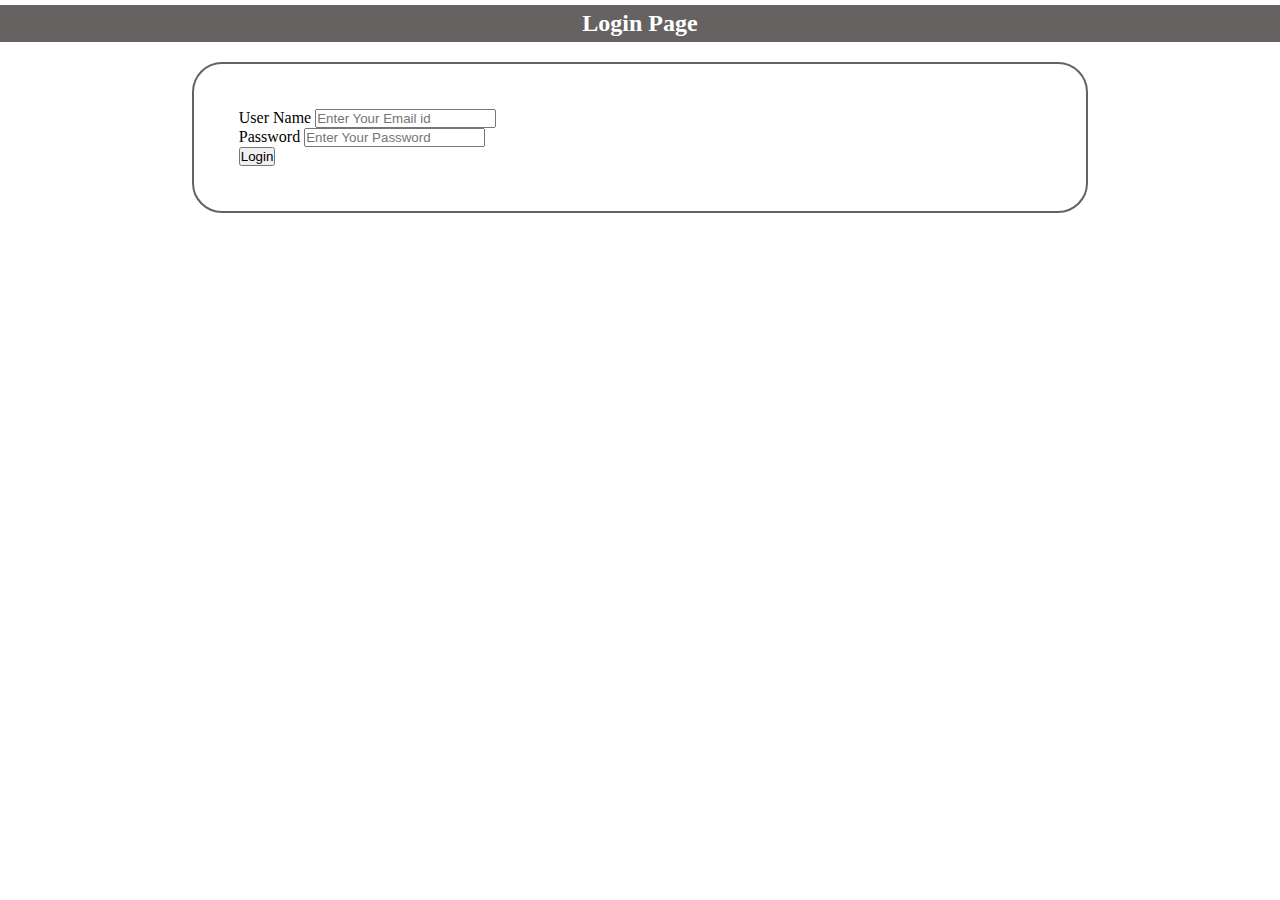
<file: login.html>
<!DOCTYPE html>
<html lang="en">
<head>
    <meta charset="UTF-8">
    <meta http-equiv="X-UA-Compatible" content="IE=edge">
    <meta name="viewport" content="width=device-width, initial-scale=1.0">
    <title>Login Page</title>
    <link href="https://cdn.jsdelivr.net/npm/bootstrap@5.0.2/dist/css/bootstrap.min.css" rel="stylesheet" integrity="sha384-EVSTQN3/azprG1Anm3QDgpJLIm9Nao0Yz1ztcQTwFspd3yD65VohhpuuCOmLASjC" crossorigin="anonymous">
    <link rel="stylesheet" href="./css/style.css">
    <script defer src="./js/login.js"></script>
</head>
<body>
    <h2 class="loginTitle">Login Page</h2>
    
    <div class="loginContainer">
        
        <form id="loginForm" method="get" action="#">
            <div class="mb-3">
                <label for="userName" class="form-label">User Name</label>
                <input type="email" class="form-control" id="userName" placeholder="Enter Your Email id">
            </div>
            <div class="mb-3">
                <label for="password" class="form-label">Password</label>
                <input type="password" class="form-control" id="password" placeholder="Enter Your Password">
            </div>
            <button type="submit" class="btn btn-primary">Login</button>
        </form>
        <div id="error"></div>
    </div>
    
</body>
</html>
</file>
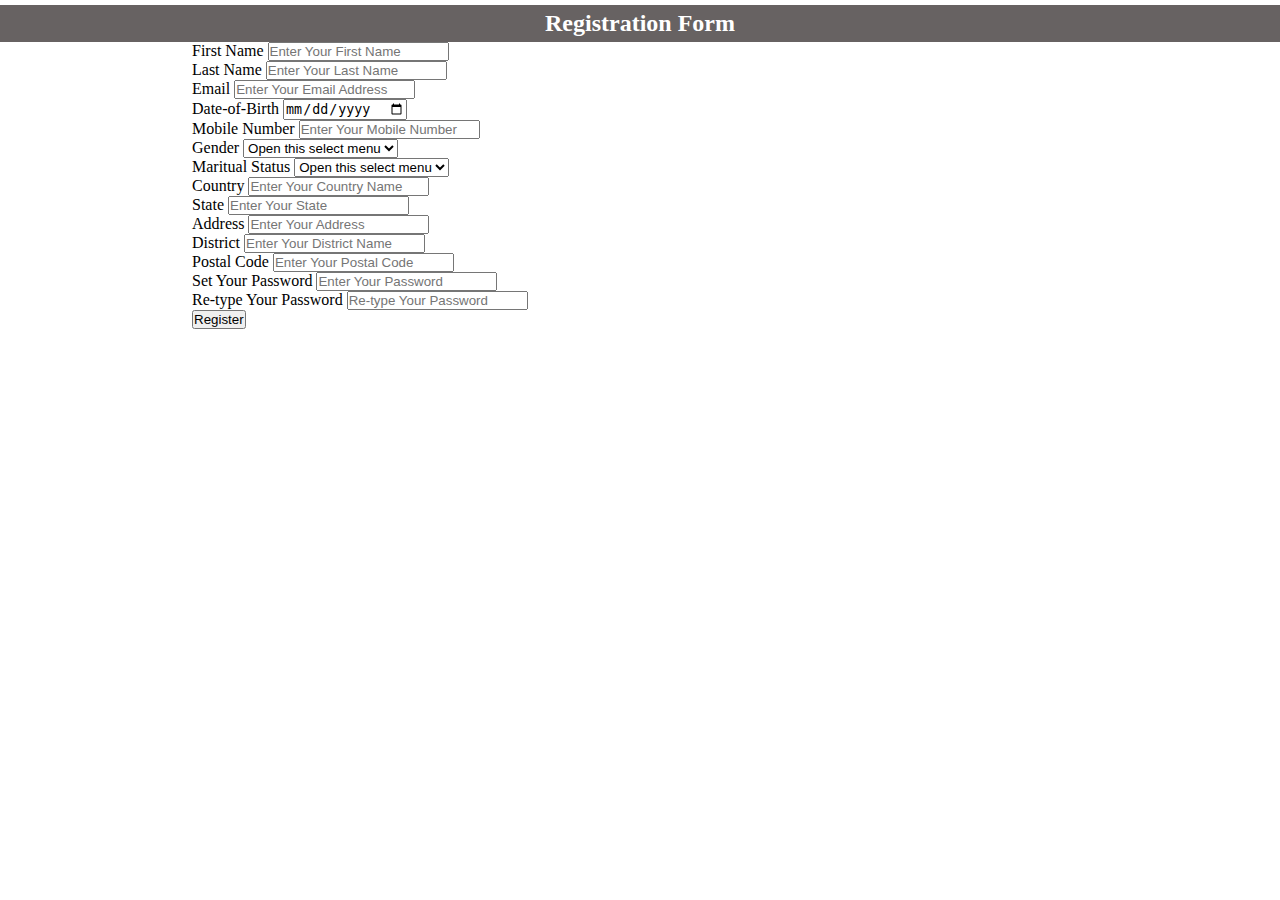
<file: register.html>
<!DOCTYPE html>
<html lang="en">
<head>
    <meta charset="UTF-8">
    <meta http-equiv="X-UA-Compatible" content="IE=edge">
    <meta name="viewport" content="width=device-width, initial-scale=1.0">
    <link href="https://cdn.jsdelivr.net/npm/bootstrap@5.0.2/dist/css/bootstrap.min.css" rel="stylesheet" integrity="sha384-EVSTQN3/azprG1Anm3QDgpJLIm9Nao0Yz1ztcQTwFspd3yD65VohhpuuCOmLASjC" crossorigin="anonymous">
    <link rel="stylesheet" href="./css/style.css">
    <script src="https://code.jquery.com/jquery-3.6.1.min.js" integrity="sha256-o88AwQnZB+VDvE9tvIXrMQaPlFFSUTR+nldQm1LuPXQ=" crossorigin="anonymous"></script>
    <script src="https://ajax.googleapis.com/ajax/libs/jquery/3.6.1/jquery.min.js"></script>
    
    <script defer src="./js/register.js"></script>
    <title>Registration Page</title>
</head>
<body>
    <h2 class="registrationTitle">Registration Form</h2>
    <div class="registrationcontainer">
        
        <form action="#" id="registrationForm">
            <div class="mb-3">
                <label for="firstName" class="form-label">First Name</label>
                <input type="text" class="form-control" id="firstName" placeholder="Enter Your First Name">
                <div class="error" id="nameError1"></div>
            </div>
            <div class="mb-3">
                <label for="lastName" class="form-label">Last Name</label>
                <input type="text" class="form-control" id="lastName" placeholder="Enter Your Last Name">
                <div class="error" id="nameError2"></div>
            </div>
            <div class="mb-3">
                <label for="email" class="form-label">Email</label>
                <input type="text" class="form-control" id="email" placeholder="Enter Your Email Address">
                <div class="error" id="emailError"></div>
            </div>
            <div class="mb-3">
                <label for="dob" class="form-label">Date-of-Birth</label>
                <input type="date" class="form-control" id="dob" placeholder="Enter Your Date-of-Birth">
                <div class="error" id="dobError"></div>
            </div>
            <div class="mb-3">
                <label for="mobile" class="form-label">Mobile Number</label>
                <input type="text" class="form-control" id="mobile" placeholder="Enter Your Mobile Number">
                <div class="error" id="mobileError"></div>
            </div>
            <div class="mb-3">
                <label for="gender" class="form-label">Gender</label>
                <select class="form-select" aria-label="Default select example" id="gender">
                    <option selected>Open this select menu</option>
                    <option value="1">Male</option>
                    <option value="2">Female</option>
                    <option value="3">Others</option>
                </select>
                <div class="error" id="genderError"></div>
            </div>
            <div class="mb-3">
                <label for="maritualStatus" class="form-label">Maritual Status</label>
                <select class="form-select" aria-label="Default select example" id="maritualStatus">
                    <option selected>Open this select menu</option>
                    <option value="1">Married</option>
                    <option value="2">Unmarried</option>
                    <option value="3">Widowed</option>
                    <option value="4">Divorced</option>
                </select>
                <div class="error" id="marriedError"></div>
            </div>
            <div class="mb-3">
                <label for="country" class="form-label">Country</label>
                <input type="text" class="form-control" id="country" placeholder="Enter Your Country Name">
                <div class="error" id="countryError"></div>
            </div>
            <div class="mb-3">
                <label for="state" class="form-label">State</label>
                <input type="text" class="form-control" id="state" placeholder="Enter Your State">
                <div class="error" id="stateError"></div>
            </div>
            <div class="mb-3">
                <label for="address" class="form-label">Address</label>
                <input type="text" class="form-control" id="address" placeholder="Enter Your Address">
                <div class="error" id="addressError"></div>
            </div>
            <div class="mb-3">
                <label for="district" class="form-label">District</label>
                <input type="text" class="form-control" id="district" placeholder="Enter Your District Name">
                <div class="error" id="districtError"></div>
            </div>
            <div class="mb-3">
                <label for="postalCode" class="form-label">Postal Code</label>
                <input type="number" class="form-control" id="postalCode" placeholder="Enter Your Postal Code">
                <div class="error" id="postalError"></div>
            </div>
            <div class="mb-3">
                <label for="password" class="form-label">Set Your Password</label>
                <input type="password" class="form-control" id="password" placeholder="Enter Your Password">
                <div class="error" id="passwordError"></div>
            </div>
            <div class="mb-3">
                <label for="rePass" class="form-label">Re-type Your Password</label>
                <input type="password" class="form-control" id="rePass" placeholder="Re-type Your Password">
                <div class="error" id="repassError"></div>
            </div>
            <button id="registerId" class="btn btn-primary">Register</button>
        </form>
    </div>
    <p>
        <div id="register_output"></div>
    </p>
    <script src="https://cdn.jsdelivr.net/npm/bootstrap@5.0.2/dist/js/bootstrap.bundle.min.js"
        integrity="sha384-MrcW6ZMFYlzcLA8Nl+NtUVF0sA7MsXsP1UyJoMp4YLEuNSfAP+JcXn/tWtIaxVXM"
        crossorigin="anonymous"></script>
</body>
</html>
</file>
<file: css/style.css>
*{
    padding: 0;
    margin: 0;
}
/* nav bar style */
nav{
    padding: 5%;
    font-size: 1.2em;
}
#navbarNav{
    padding: 0.2%;
}


/* registration form styles */
.registrationcontainer{
    width: 70%;
    height: 60%;
    margin: auto;
}
.registrationTitle{
    text-align: center;
    background-color: rgb(103, 98, 98);
    color: white;
    padding: 5px;
    margin-top: 5px;
    
}
.error{
    color: red;
}


/* login page style */
.loginContainer{
    width: 70%;
    height: 60%;
    margin: auto;
    
    
}
.loginTitle{
    text-align: center;
    background-color: rgb(103, 98, 98);
    color: white;
    padding: 5px;
    margin-top: 5px;
    /* border-radius: 30px;     */
}
#loginForm{
    margin-top: 20px;   
    border: 2px solid rgb(103, 98, 98);
    border-radius: 30px;
    padding: 5%;
}
#error{
    color: red;
    
}
</file>
